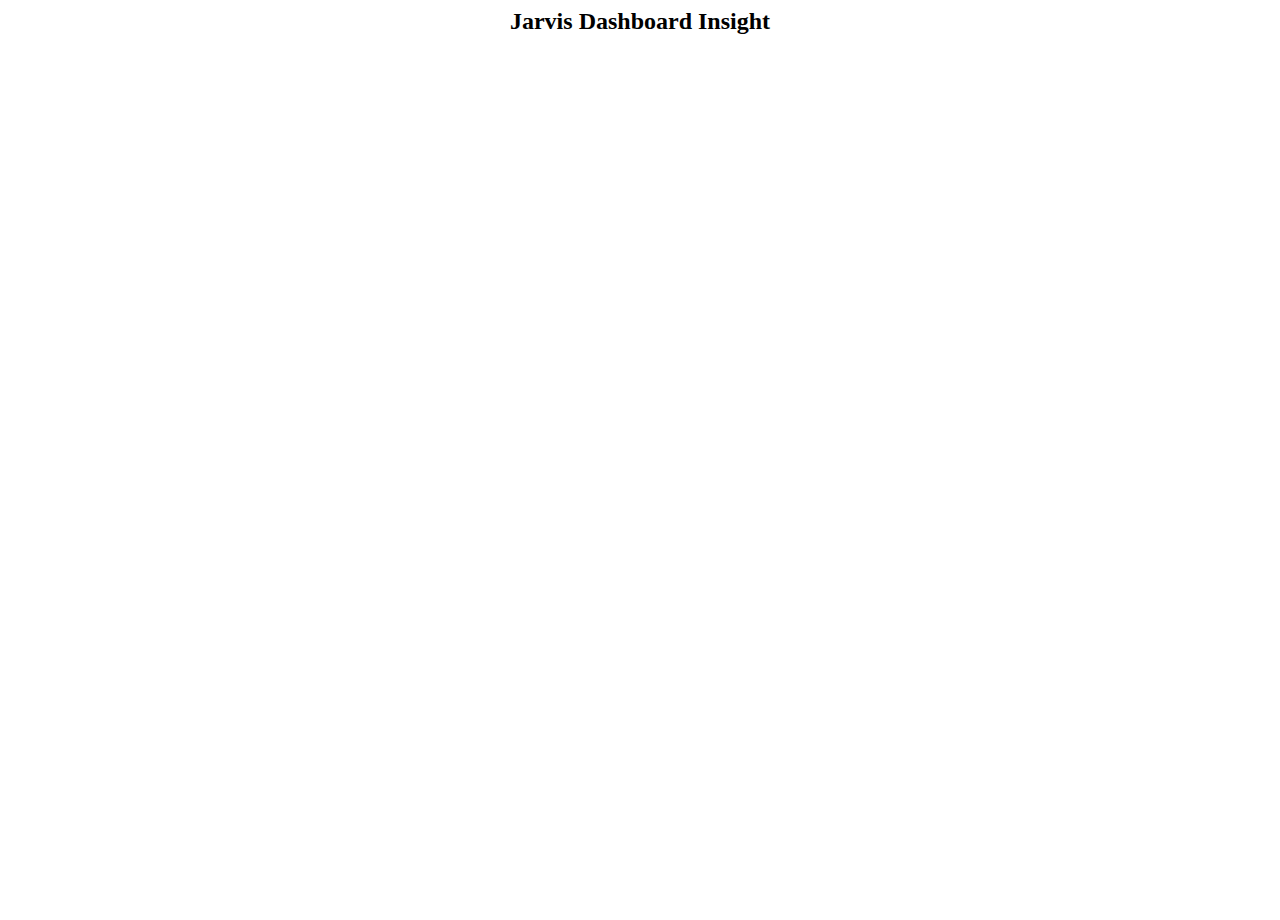
<file: Flaskapp Deployment/jarvisdashboard.html>
<html>
<head></head>
<body>
<h2> <center>Jarvis Dashboard Insight </center> </h2>
<iframe width="100%" height="97%" src="https://app.powerbi.com/reportEmbed?reportId=a5bd5201-0d03-456c-a02c-9e6945e887d8&autoAuth=true&ctid=98a42a31-2fe7-4051-80b0-38fb78b38af9&config=eyJjbHVzdGVyVXJsIjoiaHR0cHM6Ly93YWJpLWphcGFuLWVhc3QtcmVkaXJlY3QuYW5hbHlzaXMud2luZG93cy5uZXQvIn0%3D" frameborder="0" allowFullScreen="true"></iframe>
</body>
</html>
</file>
